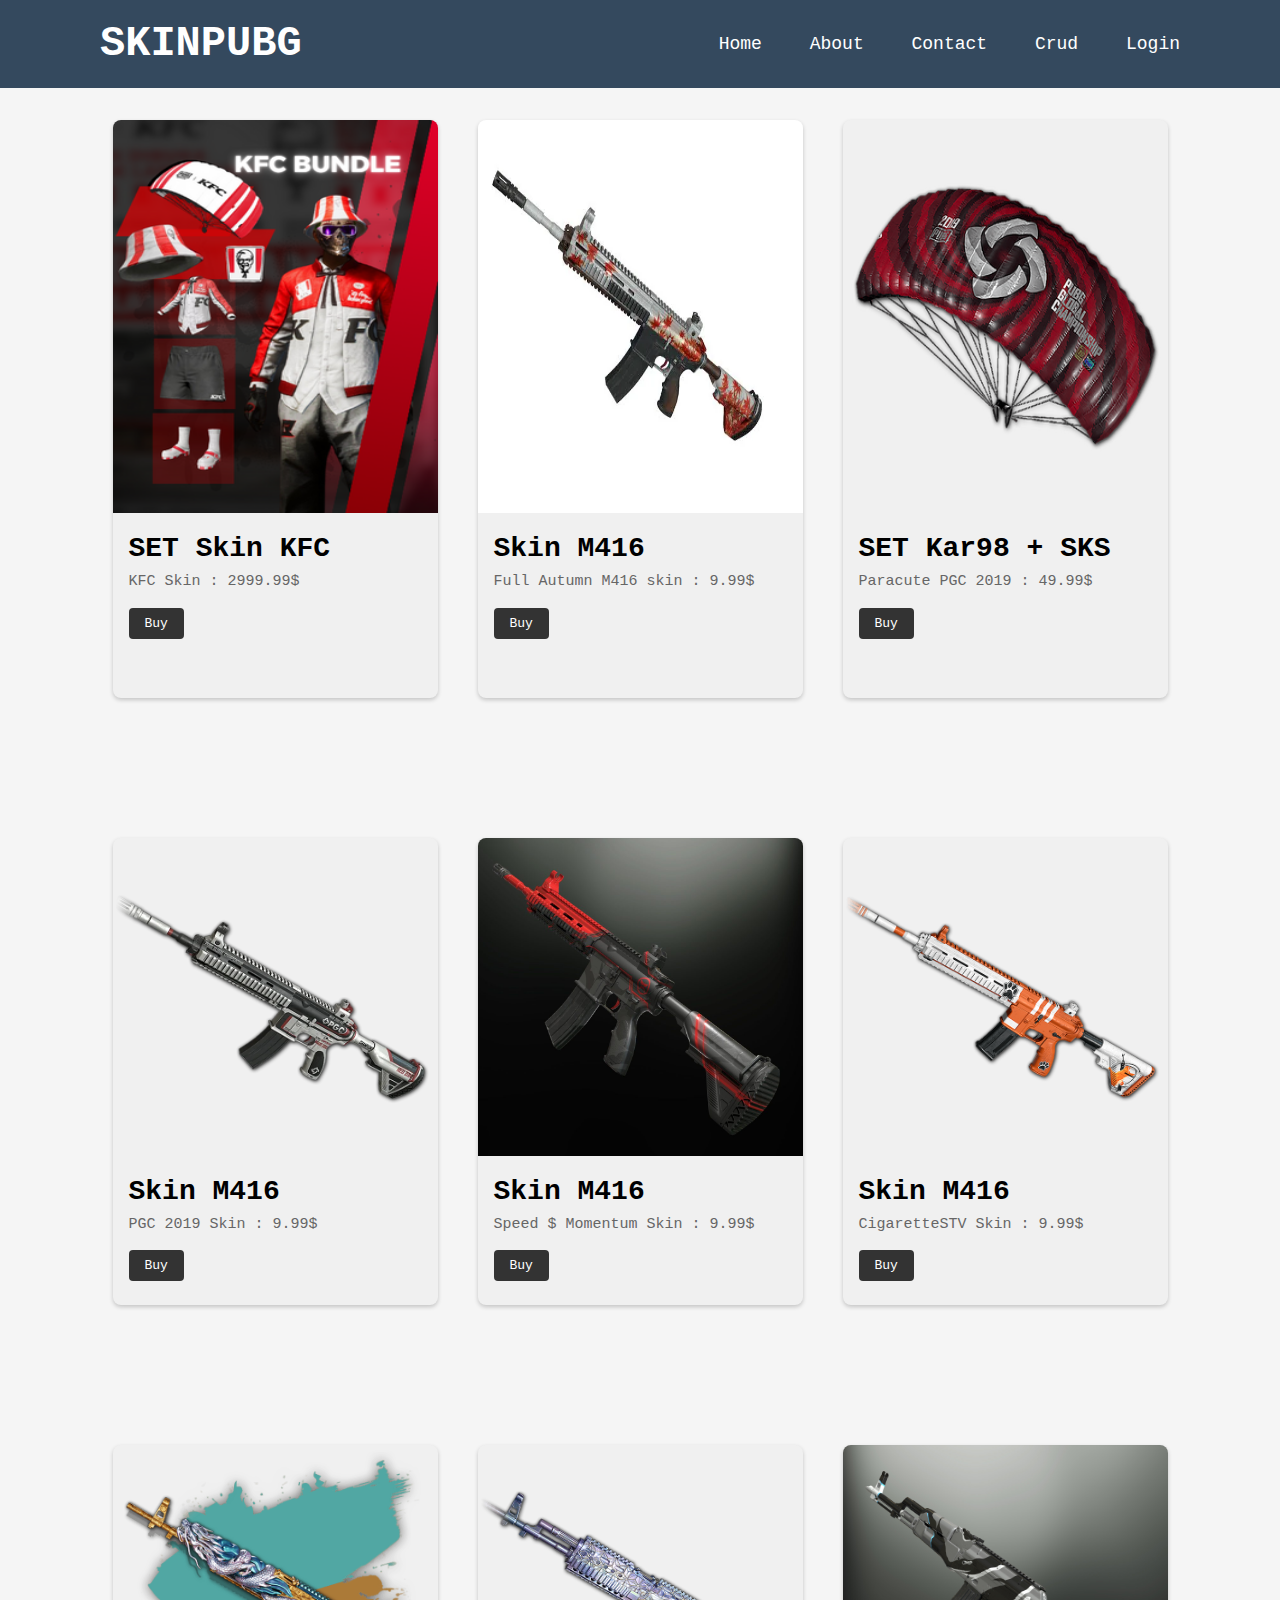
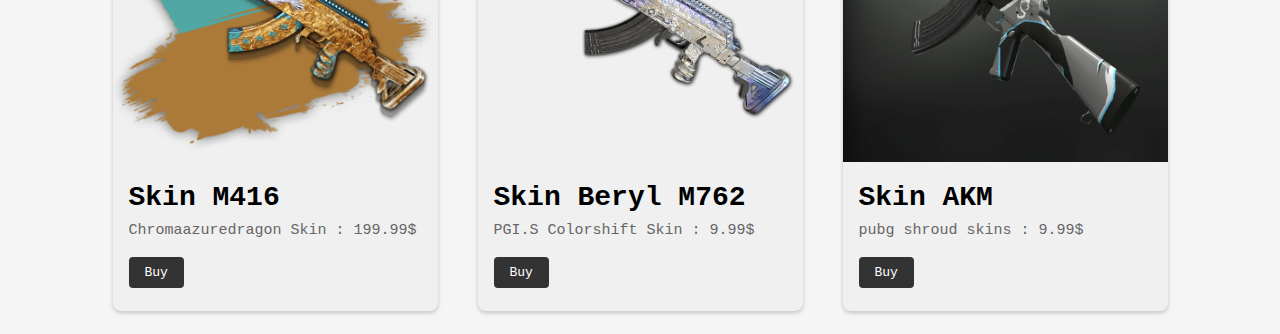
<file: index.html>
<!DOCTYPE html>
<html lang="en">

<head>
    <meta charset="UTF-8">
    <meta http-equiv="X-UA-Compatible" content="IE=edge">
    <meta name="viewport" content="width=device-width, initial-scale=1.0">
    <title>Home</title>
</head>

<body>
    <header class="header">
        <a href="" class="logo">SKINPUBG</a>

        <nav class="navbar">
            <a href="#">Home</a>
            <a href="about.html">About</a>
            <a href="contact.html">Contact</a>
            <a href="crud.html">Crud</a>
            <a href="login.html">Login</a>
        </nav>
    </header>

    <div class="card-container">
        <div class="card">
            <img src="img\kfc.webp" alt="">
            <div class="card-content">
                <h3>SET Skin KFC</h3>
                <p>KFC Skin : 2999.99$</p>
                <a href="" class="btn">Buy</a>
            </div>
        </div>
        <div class="card">
            <img src="img\alltm.webp" alt="">
            <div class="card-content">
                <h3>Skin M416</h3>
                <p>Full Autumn M416 skin : 9.99$</p>
                <a href="" class="btn">Buy</a>
            </div>
        </div>
        <div class="card">
            <img src="img\pcpgc.png" alt="">
            <div class="card-content">
                <h3>SET Kar98 + SKS</h3>
                <p>Paracute PGC 2019 : 49.99$</p>
                <a href="" class="btn">Buy</a>
            </div>
        </div>
    </div>
    <div class="card-container">
        <div class="card">
            <img src="img\pgc.webp" alt="">
            <div class="card-content">
                <h3>Skin M416 </h3>
                <p>PGC 2019 Skin : 9.99$</p>
                <a href="" class="btn">Buy</a>
            </div>
        </div>
        <div class="card">
            <img src="img\spm.jpg" alt="">
            <div class="card-content">
                <h3>Skin M416</h3>
                <p>Speed $ Momentum Skin : 9.99$</p>
                <a href="" class="btn">Buy</a>
            </div>
        </div>
        <div class="card">
            <img src="img\cgrs.png" alt="">
            <div class="card-content">
                <h3>Skin M416</h3>
                <p>CigaretteSTV Skin : 9.99$</p>
                <a href="" class="btn">Buy</a>
            </div>
        </div>
    </div>
    <div class="card-container">
        <div class="card">
            <img src="img\drg.png" alt="">
            <div class="card-content">
                <h3>Skin M416 </h3>
                <p>Chromaazuredragon Skin : 199.99$</p>
                <a href="" class="btn">Buy</a>
            </div>
        </div>
        <div class="card">
            <img src="img\pgis.png" alt="">
            <div class="card-content">
                <h3>Skin Beryl M762</h3>
                <p>PGI.S Colorshift Skin : 9.99$</p>
                <a href="" class="btn">Buy</a>
            </div>
        </div>
        <div class="card">
            <img src="img\shnd.jpg" alt="">
            <div class="card-content">
                <h3>Skin AKM </h3>
                <p>pubg shroud skins : 9.99$</p>
                <a href="" class="btn">Buy</a>
            </div>
        </div>
    </div>
</body>
<link rel="stylesheet" href="index.css">

</html>
</file>
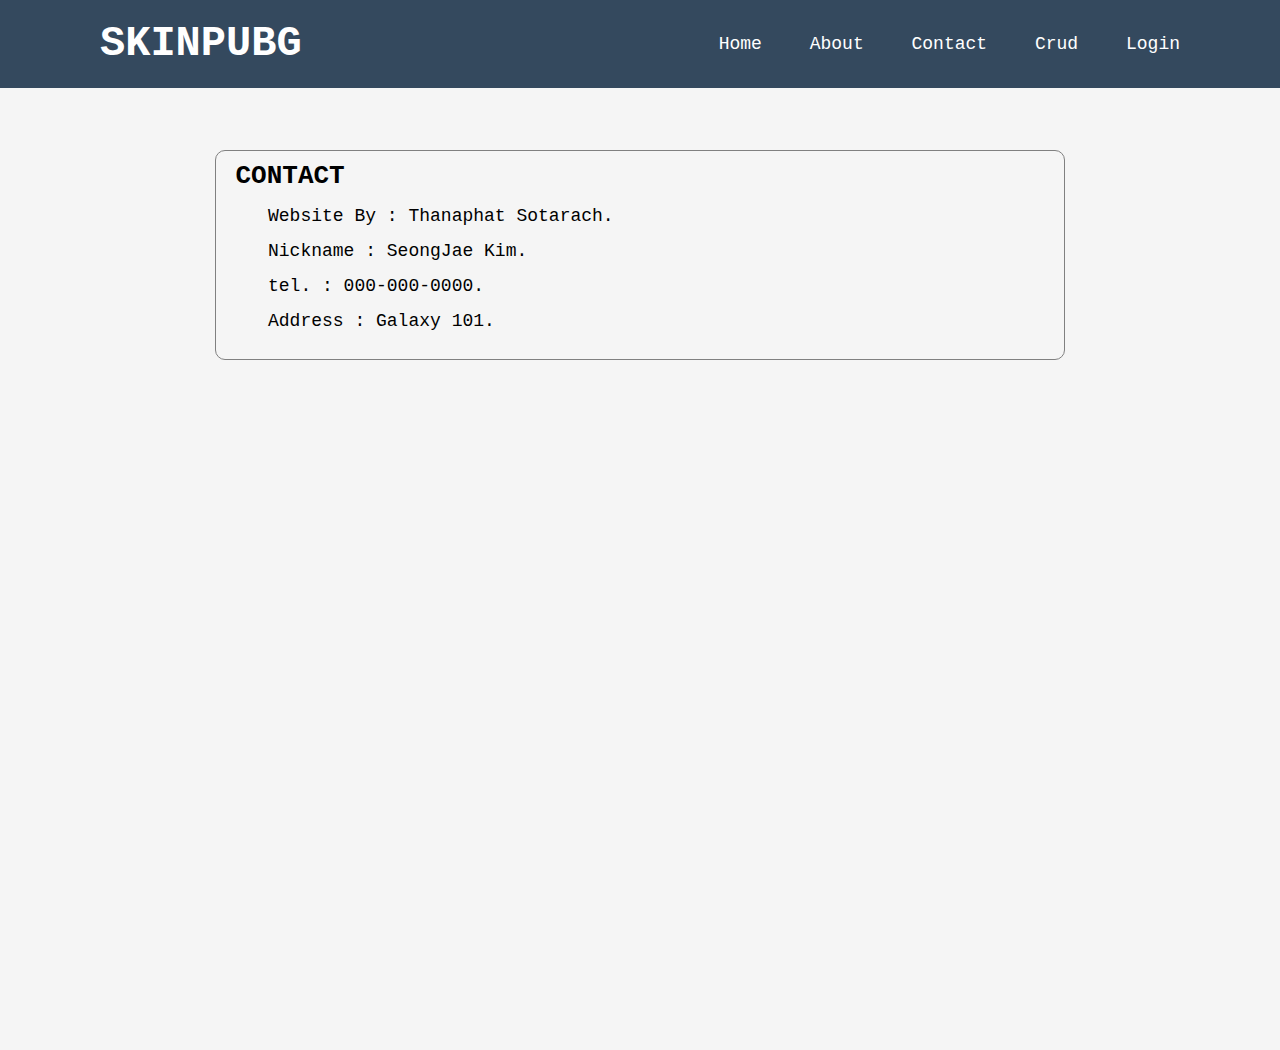
<file: contact.html>
<!DOCTYPE html>
<html lang="en">

<head>
    <meta charset="UTF-8">
    <meta name="viewport" content="width=device-width, initial-scale=1.0">
    <title>Contact</title>
</head>

<body>
    <header class="header">
        <a href="" class="logo">SKINPUBG</a>

        <nav class="navbar">
            <a href="index.html">Home</a>
            <a href="about.html">About</a>
            <a href="#">Contact</a>
            <a href="crud.html">Crud</a>
            <a href="login.html">Login</a>
        </nav>
    </header>
    <div class="container">
        <div class="text">
            <h1>CONTACT</h1>
            <p>Website By : Thanaphat Sotarach.</p>
            <p>Nickname : SeongJae Kim.</p>
            <p>tel. : 000-000-0000.</p>
            <p>Address : Galaxy 101.</p>
        </div>

    </div>
</body>
<link rel="stylesheet" href="contact.css">

</html>
</file>
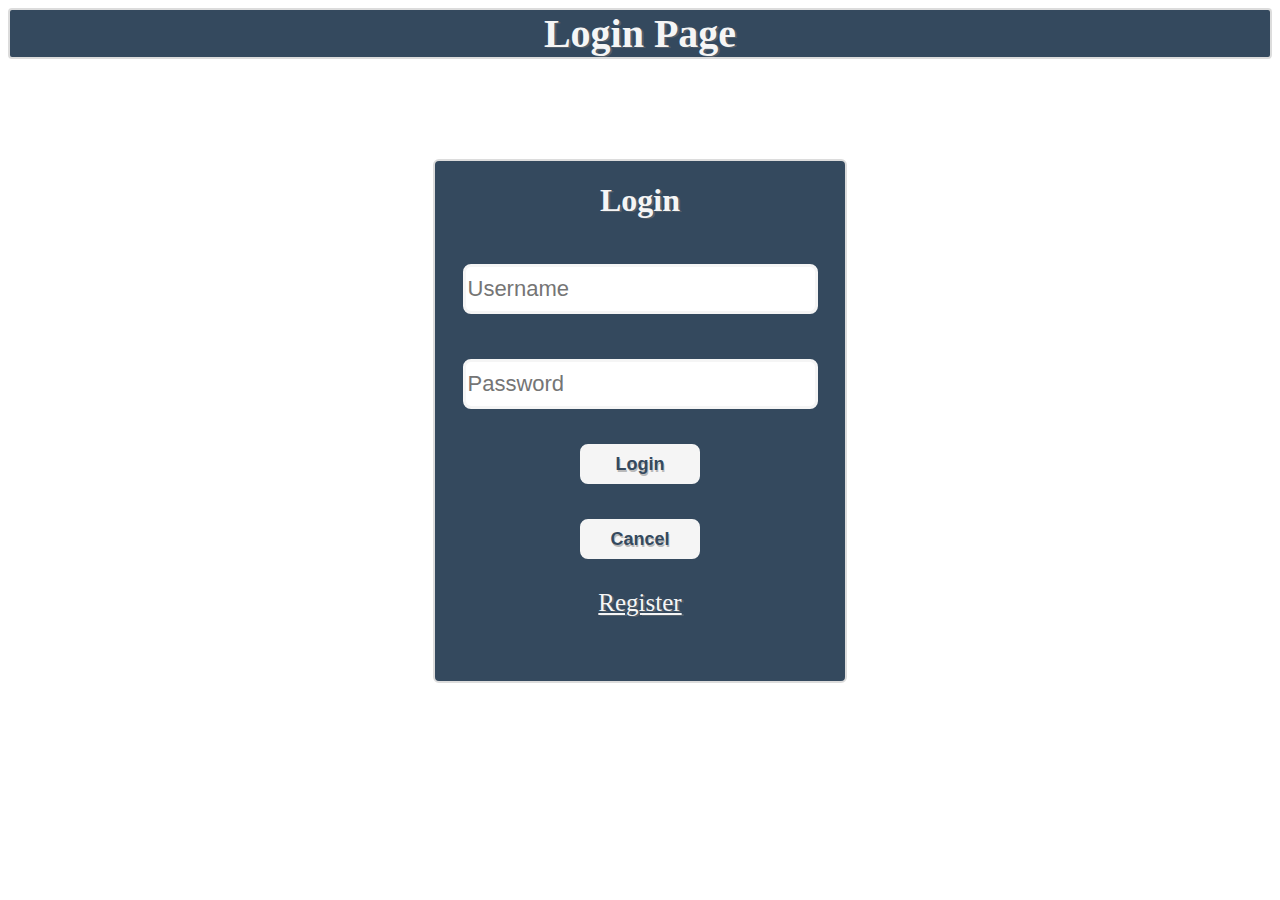
<file: login.html>
<!DOCTYPE html>
<html lang="en">

<head>
    <meta charset="UTF-8">
    <meta name="viewport" content="width=device-width, initial-scale=1.0">
    <title>Login</title>
</head>

<body>
    <nav class="navbar">Login Page</nav>
    <form id="myForm" onsubmit="return validateForm();" action="index.html">
        <div class="container">
            <!-- login -->
            <div class="login">
                <h1>Login</h1>
                <input class="input-text" type="text" placeholder="Username" id="username">
                <input class="input-text" type="password" placeholder="Password" id="password">
            </div>
            <!-- login -->
            <!-- buttonsubmit & cancel -->
            <div class="button-login">
                <button class="buttonhov" type="submit">Login</button>
                <button class="buttonhov" type="button">Cancel</button>
            </div>
            <!-- buttonsubmit & cancel -->

            <!-- link -->
            <div class="link-regis">
                <a href="register.html">Register</a>
            </div>
            <!-- link -->
        </div>
    </form>
</body>
<link rel="stylesheet" href="login.css">
<script src="login.js"></script>

</html>
</file>
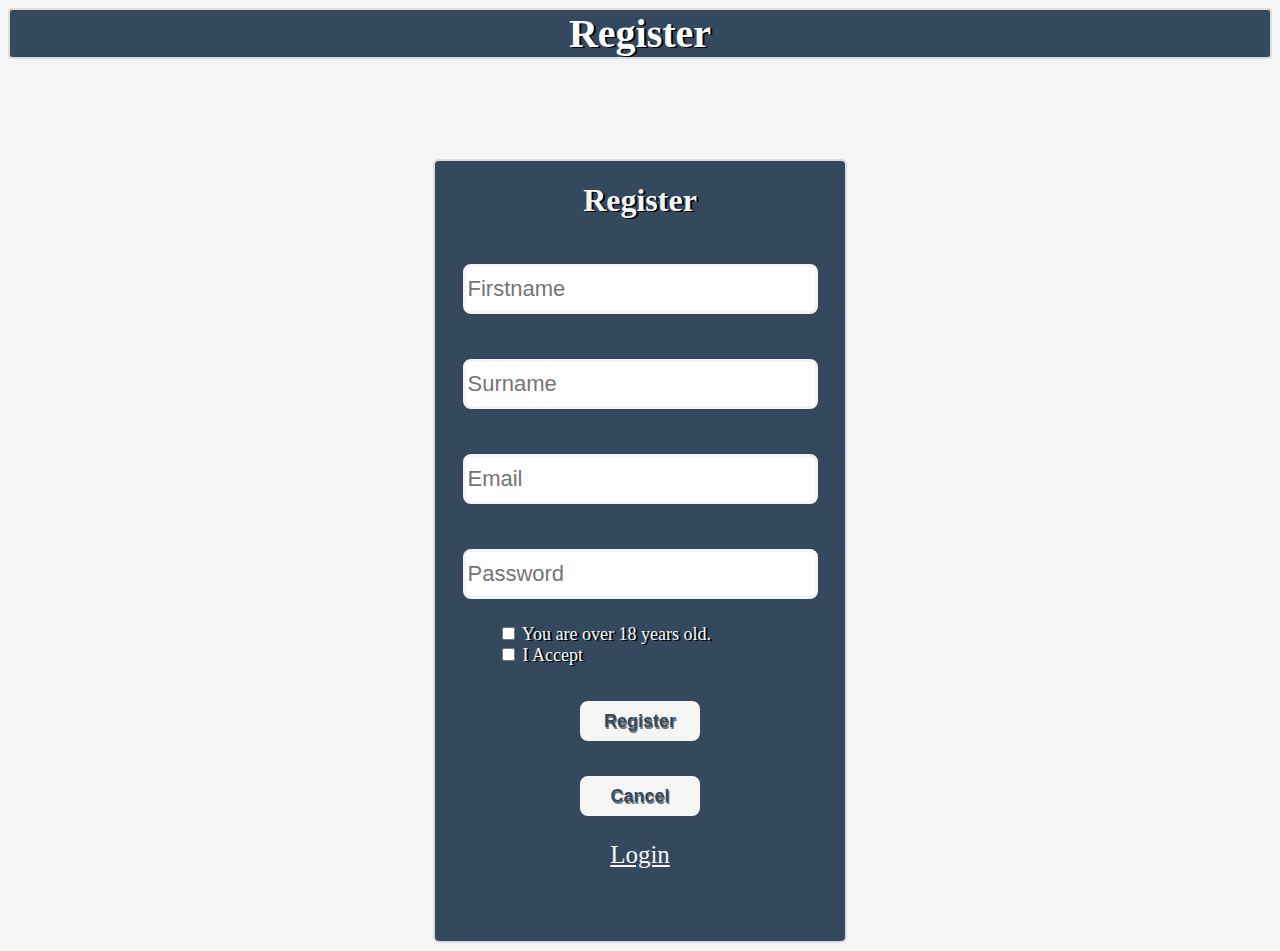
<file: register.html>
<!DOCTYPE html>
<html lang="en">

<head>
    <meta charset="UTF-8">
    <meta http-equiv="X-UA-Compatible" content="IE=edge">
    <meta name="viewport" content="width=device-width, initial-scale=1.0">
    <title>Register</title>
</head>

<body>
    <nav class="navbar-regis">Register</nav>
    <form action="">
        <div class="container">
            <div class="register">
                <!-- register -->
                <h1>Register</h1>
                <input class="input-text" type="text" placeholder="Firstname" id="fname">
                <input class="input-text" type="text" placeholder="Surname" id="lname">
                <input class="input-text" type="text" placeholder="Email" id="mail">
                <input class="input-text" type="text" placeholder="Password" id="pswd">
            </div>
            <!-- register -->
            <!-- checkbox -->
            <div class="checkbox">
                <input type="checkbox" name="checkage" id="">
                <label for="checkage">You are over 18 years old.</label><br>
                <input type="checkbox" name="accept" id="">
                <label for="accept">I Accept</label><br>
            </div>
            <!-- checkbox -->
            <!-- buttonsubmit & cancel -->
            <div class="button-regis">
                <button class="buttonhov" type="button" id="">Register</button>
                <button class="buttonhov" type="button" id="">Cancel</button>
            </div>
            <!-- buttonsubmit & cancel -->

            <!-- link -->
            <div class="link-login">
                <a href="login.html"> Login</a>
            </div>
            <!-- link -->
        </div>
    </form>
</body>
<link rel="stylesheet" href="register.css">

</html>
</file>
<file: index.css>
* {
    margin: 0;
    padding: 0;
    box-sizing: border-box;
    font-family: monospace;
}

body {
    min-height: 100vh;
    background-color: whitesmoke;
}

.header {
    position: fixed;
    top: 0;
    left: 0;
    width: 100%;
    padding: 20px 100px;
    background: #34495E;
    display: flex;
    justify-content: space-between;
    align-items: center;
    z-index: 100;
}

.logo {
    font-size: 42px;
    color: #fff;
    text-decoration: none;
    font-weight: 900;
}

.navbar a {
    position: relative;
    font-size: 18px;
    color: #fff;
    font-weight: 500;
    text-decoration: none;
    margin-left: 40px;
}

.navbar a::before {
    content: '';
    position: absolute;
    top: 100%;
    left: 0;
    width: 0;
    height: 2px;
    background: #fff;
    transition: 1s;
}

.navbar a:hover:before {
    width: 100%;
}

.card-container {
    display: flex;
    justify-content: center;
    flex-wrap: wrap;
    margin-top: 100px;
}

.card {
    width: 325px;
    background-color: #f0f0f0;
    border-radius: 8px;
    overflow: hidden;
    box-shadow: 0px 2px 4px rgba(0, 0, 0, 0.2);
    margin: 20px;
}

.card img {
    width: 100%;
    height: 68%;
}

.card-content {
    padding: 16px;
}

.card-content h3 {
    font-size: 28px;
    margin-bottom: 8px;
}

.card-content p {
    color: #666;
    font-size: 15px;
    line-height: 1.3;
}

.card-content .btn {
    display: inline-block;
    padding: 8px 16px;
    background-color: #333;
    text-decoration: none;
    border-radius: 4px;
    margin-top: 16px;
    color: #fff;
}

.btn:hover {
    background: white;
    color: black;
    border: solid #333 1.5px;
    transition: 0.4s;
}
</file>
<file: contact.css>
* {
    margin: 0;
    padding: 0;
    box-sizing: border-box;
    font-family: monospace;
}

body {
    min-height: 100vh;
    background-color: whitesmoke;
}

.header {
    position: fixed;
    top: 0;
    left: 0;
    width: 100%;
    padding: 20px 100px;
    background: #34495E;
    display: flex;
    justify-content: space-between;
    align-items: center;
    z-index: 100;
}

.logo {
    font-size: 42px;
    color: #fff;
    text-decoration: none;
    font-weight: 900;
}

.navbar a {
    position: relative;
    font-size: 18px;
    color: #fff;
    font-weight: 500;
    text-decoration: none;
    margin-left: 40px;
}

.navbar a::before {
    content: '';
    position: absolute;
    top: 100%;
    left: 0;
    width: 0;
    height: 2px;
    background: #fff;
    transition: 1s;
}

.navbar a:hover:before {
    width: 100%;
}

.container {
    margin-top: 150px;
    border: solid 1.5px gray;
    width: 850px;
    height: 210px;
    margin-left: auto;
    margin-right: auto;
    display: block;
    border-radius: 10px;
}

.container h1 {
    margin-top: 10px;
    margin-left: 1.5rem;
}

.container p {
    margin-top: 15px;
    margin-left: 4rem;
    font-size: 18px;
}
</file>
<file: login.css>
body {
    background-color: white;
}

h1 {
    text-align: center;
    color: whitesmoke;
    text-shadow: 2px 1px #7777;
}

.navbar {
    font-size: 40px;
    text-shadow: 2px 1px #7777;
    font-weight: 600;
    text-align: center;
    color: whitesmoke;
    border: solid 2px gainsboro;
    border-radius: 4px;
    background-color: #34495E;
}

.container {
    border: solid 2px gainsboro;
    margin-top: 100PX;
    height: 520px;
    width: 410px;
    border-radius: 6px;
    margin-left: auto;
    margin-right: auto;
    display: block;
    background-color: #34495E;
}

.login input {
    margin-left: auto;
    margin-right: auto;
    display: block;
    margin-top: 45px;
    border: solid whitesmoke;
}

.input-text {
    width: 345px;
    height: 42px;
    border-radius: 8px;
    font-size: 22px;
}

.button-login button {
    background-color: whitesmoke;
    border: solid whitesmoke;
    color: #34495E;
    border-radius: 8px;
    font-weight: 800;
    font-size: 18px;
    text-shadow: 1px 2px #7777;
    width: 90px;
    margin-left: auto;
    margin-right: auto;
    display: block;
    margin-top: 35px;
    width: 120px;
    height: 40px;
    cursor: pointer;
}

.buttonhov:hover {
    background-color: #34495E;
    border-color: whitesmoke;
    transition: 0.5s;
    color: whitesmoke;
    text-shadow: 1px 2px #7777;
}

.link-regis a {
    text-align: center;
    margin-top: 30px;
    font-size: 25px;
    color: whitesmoke;
    text-shadow: 2px 1px #7777;
    margin-left: auto;
    margin-right: auto;
    display: block;
}

a:hover {
    color: #34495E;
    transition: 0.5s;
    text-shadow: 2px 1px #7777;
}
</file>
<file: register.css>
body {
    background-color: whitesmoke;
}

h1 {
    text-align: center;
    color: whitesmoke;
    text-shadow: 2px 1px #000000;
}

.navbar-regis {
    font-size: 40px;
    text-shadow: 2px 1px #000000;
    font-weight: 600;
    text-align: center;
    color: rgb(255, 255, 255);
    border: solid 2px gainsboro;
    border-radius: 4px;
    background-color: #34495E;
}

.container {
    border: solid 2px gainsboro;
    margin-top: 100PX;
    height: 780px;
    width: 410px;
    border-radius: 6px;
    margin-left: auto;
    margin-right: auto;
    display: block;
    background-color: #34495E;
}

.register input {
    margin-left: auto;
    margin-right: auto;
    display: block;
    margin-top: 45px;
    border: solid whitesmoke;
}

.input-text {
    width: 345px;
    height: 42px;
    border-radius: 8px;
    font-size: 22px;
}

.checkbox {
    margin-left: 63px;
    margin-top: 25px;
    font-size: 18px;
    text-shadow: 2px 1px #000000;
    color: whitesmoke;
}

.button-regis button {
    background-color: whitesmoke;
    border: solid whitesmoke;
    color: #34495E;
    border-radius: 8px;
    font-weight: 800;
    font-size: 18px;
    text-shadow: 1px 2px #777777;
    width: 90px;
    margin-left: auto;
    margin-right: auto;
    display: block;
    margin-top: 35px;
    width: 120px;
    height: 40px;
    cursor: pointer;
}

.buttonhov:hover {
    background-color: #34495E;
    border-color: whitesmoke;
    transition: 0.5s;
    color: whitesmoke;
    text-shadow: 1px 2px #777777;
}

.link-login a {
    text-align: center;
    margin-top: 25px;
    font-size: 25px;
    color: whitesmoke;
    text-shadow: 2px 1px #34495E;
    margin-left: auto;
    margin-right: auto;
    display: block;
}

a:hover {
    color: #34495E;
    transition: 0.5s;
    text-shadow: 2px 1px whitesmoke;
}
</file>
